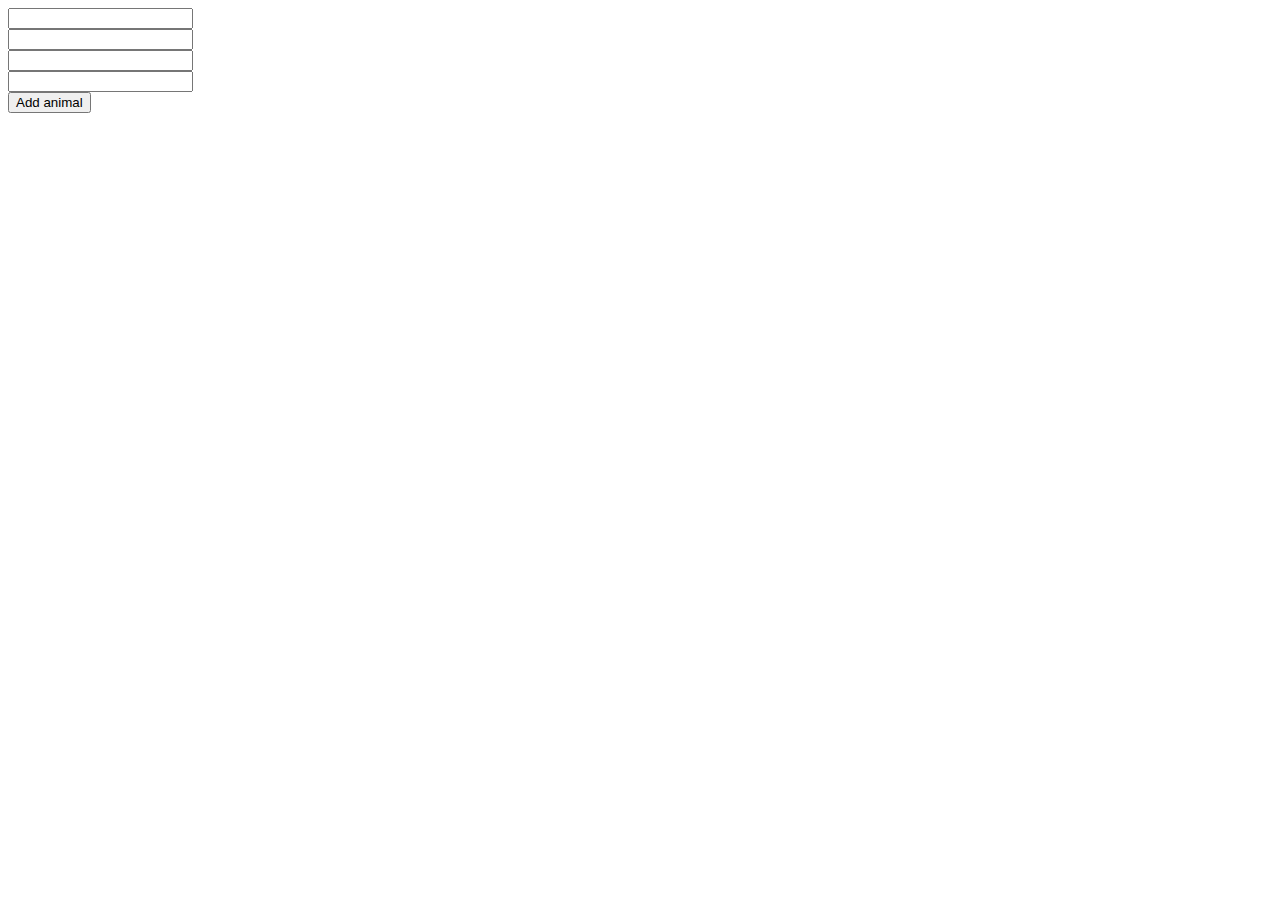
<file: src/main/webapp/WEB-INF/templates/animaladd.html>
<!DOCTYPE html>
<html lang="en" xmlns:th="http://thymeleaf.org">
<head>
    <meta charset="UTF-8">
    <title>addanimals</title>
</head>
<body>

<form th:action="@{/createAnimal}" method="post">

    <input type="text" name="name"> <br>
    <input type="text" name="country"> <br>
    <input type="text" name="price"> <br>
    <input type="text" name="link"> <br>
    <input type="submit" value="Add animal"> <br>

</form>




</body>
</html>
</file>
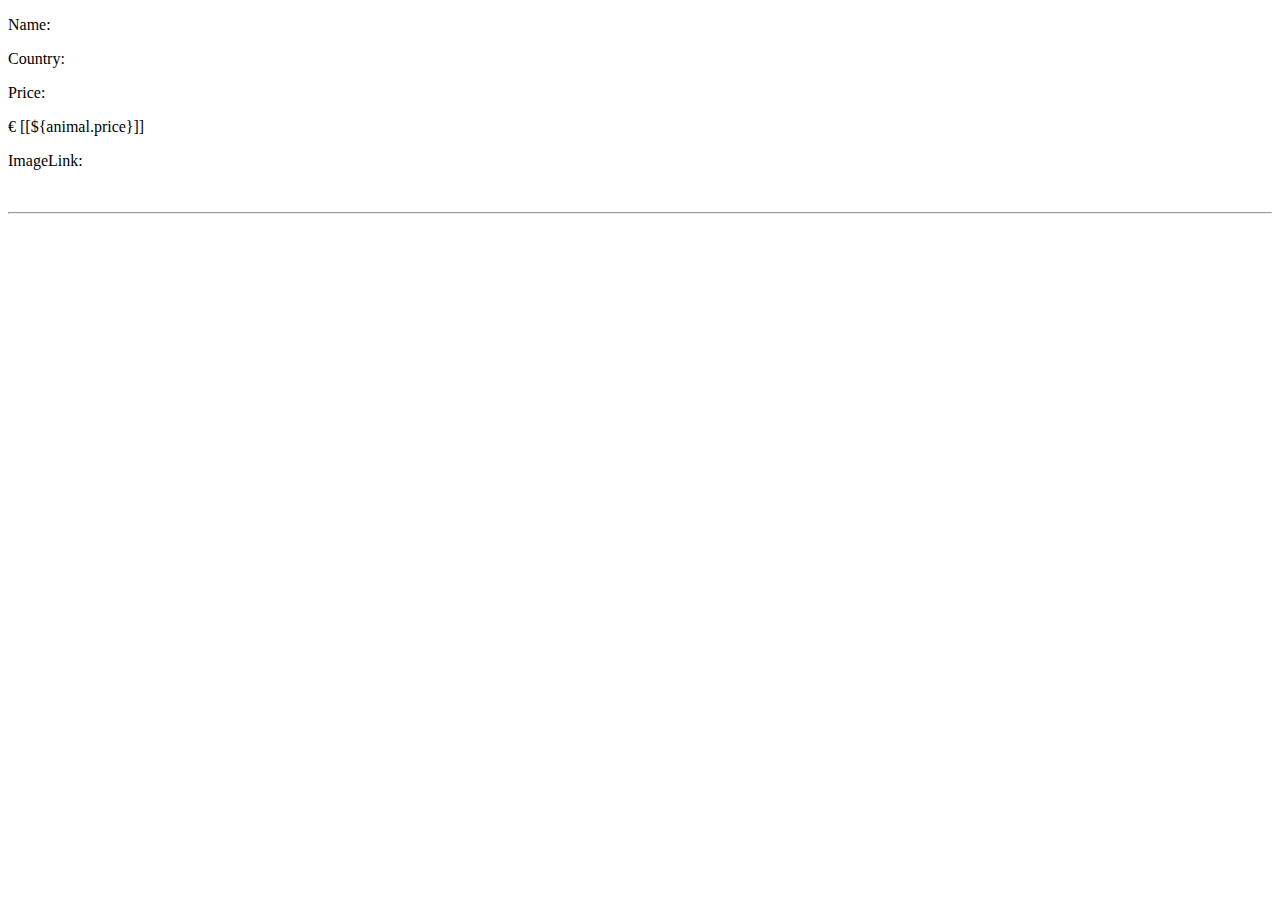
<file: src/main/webapp/WEB-INF/templates/animalPage.html>
<!DOCTYPE html>
<!-- note that xmlns:th="http://www.thymeleaf.org does NOT work for me/myOS-->
<html lang="en" xmlns:th="http://thymeleaf.org">
<head>
    <meta charset="UTF-8">
    <title>animalPage</title>
</head>
<body>

<div th:each="animal:${animals}">

    <p>Name:</p>
    <p th:text="${animal.name}"></p>
    <p>Country:</p>
    <p th:text="${animal.country}"></p>
    <p>Price:</p>
    <p>€ [[${animal.price}]]</p>
    <p>ImageLink:</p>
    <img th:src="@{/images/{image}(image=${animal.link})}">

    <hr>

</div>

</body>
</html>
</file>
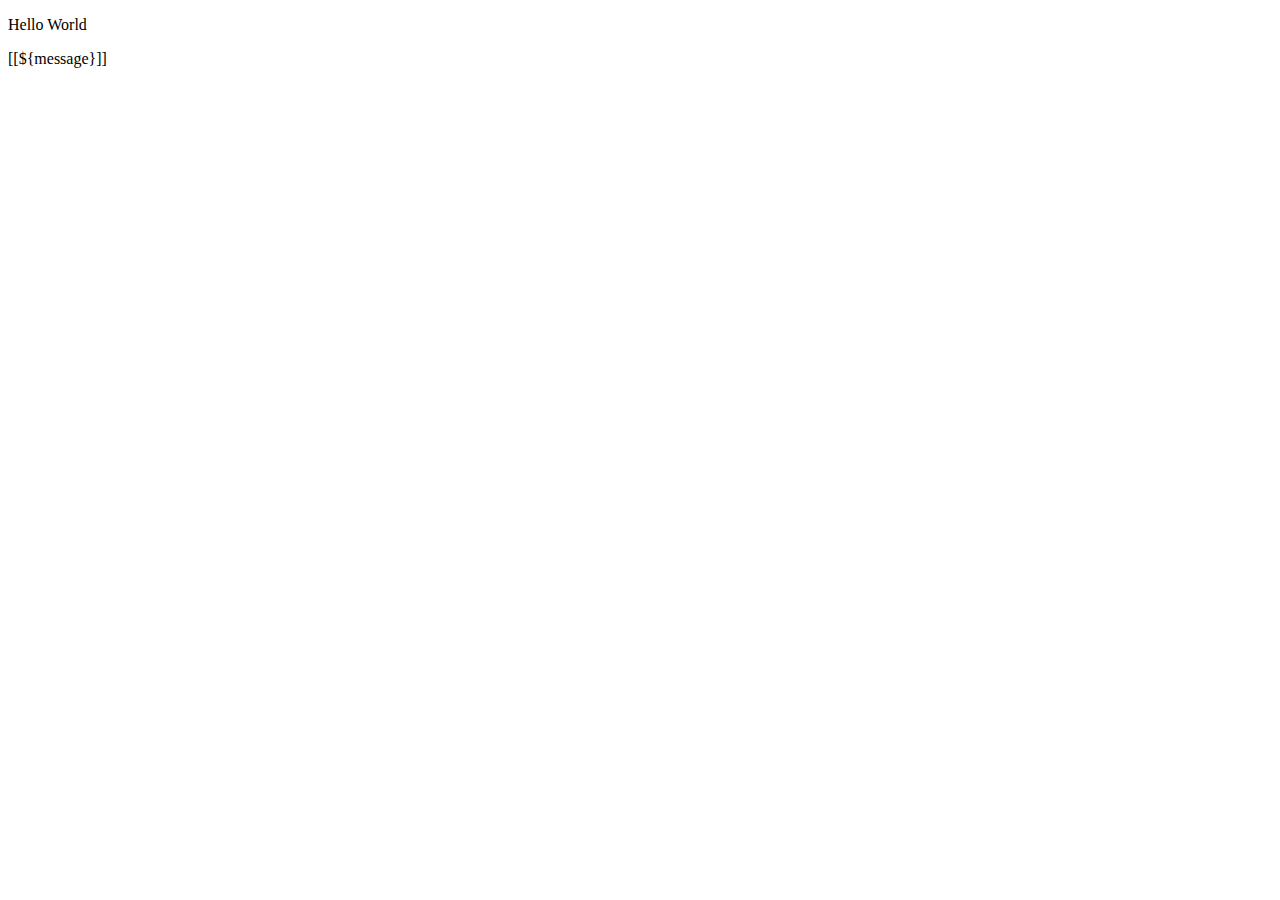
<file: src/main/webapp/WEB-INF/templates/test.html>
<!DOCTYPE html>
<html lang="en" xmlns:th="http://thymeleaf.org">
<head>
    <meta charset="UTF-8">
    <title>Test</title>
</head>
<body>

<p>Hello World</p>

<p>[[${message}]]</p>

<p th:text="${message2}"></p>

</body>
</html>
</file>
